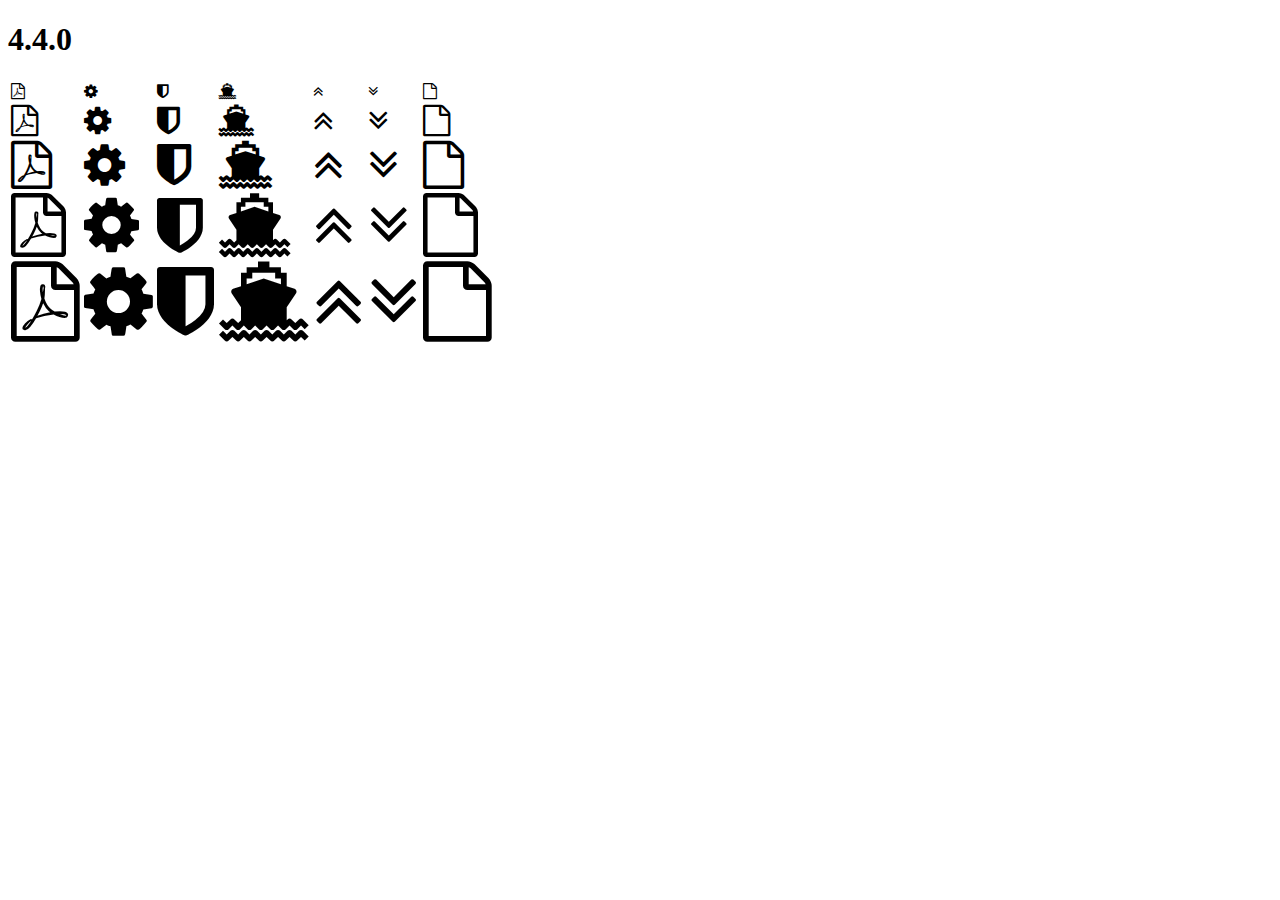
<file: assets/plugins/font-awesome/fonts/4.4.0/index.html>
<!DOCTYPE html>
<html>
  <head>
    <link rel="stylesheet" href="https://maxcdn.bootstrapcdn.com/font-awesome/4.4.0/css/font-awesome.css" />
  </head>

  <body>
    <h1>4.4.0</h1>
    <table>
      <tr>
        <td><i class="fa fa-1x fa-file-pdf-o"></i></td>
        <td><i class="fa fa-1x fa-cog"></i></td>
        <td><i class="fa fa-1x fa-shield"></i></td>
        <td><i class="fa fa-1x fa-ship"></i></td>
        <td><i class="fa fa-1x fa-angle-double-up"></i></td>
        <td><i class="fa fa-1x fa-angle-double-down"></i></td>
        <td><i class="fa fa-1x fa-file-o"></i></td>
      </tr>
      <tr>
        <td><i class="fa fa-2x fa-file-pdf-o"></i></td>
        <td><i class="fa fa-2x fa-cog"></i></td>
        <td><i class="fa fa-2x fa-shield"></i></td>
        <td><i class="fa fa-2x fa-ship"></i></td>
        <td><i class="fa fa-2x fa-angle-double-up"></i></td>
        <td><i class="fa fa-2x fa-angle-double-down"></i></td>
        <td><i class="fa fa-2x fa-file-o"></i></td>
      </tr>
      <tr>
        <td><i class="fa fa-3x fa-file-pdf-o"></i></td>
        <td><i class="fa fa-3x fa-cog"></i></td>
        <td><i class="fa fa-3x fa-shield"></i></td>
        <td><i class="fa fa-3x fa-ship"></i></td>
        <td><i class="fa fa-3x fa-angle-double-up"></i></td>
        <td><i class="fa fa-3x fa-angle-double-down"></i></td>
        <td><i class="fa fa-3x fa-file-o"></i></td>
      </tr>
      <tr>
        <td><i class="fa fa-4x fa-file-pdf-o"></i></td>
        <td><i class="fa fa-4x fa-cog"></i></td>
        <td><i class="fa fa-4x fa-shield"></i></td>
        <td><i class="fa fa-4x fa-ship"></i></td>
        <td><i class="fa fa-4x fa-angle-double-up"></i></td>
        <td><i class="fa fa-4x fa-angle-double-down"></i></td>
        <td><i class="fa fa-4x fa-file-o"></i></td>
      </tr>
      <tr>
        <td><i class="fa fa-5x fa-file-pdf-o"></i></td>
        <td><i class="fa fa-5x fa-cog"></i></td>
        <td><i class="fa fa-5x fa-shield"></i></td>
        <td><i class="fa fa-5x fa-ship"></i></td>
        <td><i class="fa fa-5x fa-angle-double-up"></i></td>
        <td><i class="fa fa-5x fa-angle-double-down"></i></td>
        <td><i class="fa fa-5x fa-file-o"></i></td>
      </tr>
    </table>
  </body>

</html>
</file>
